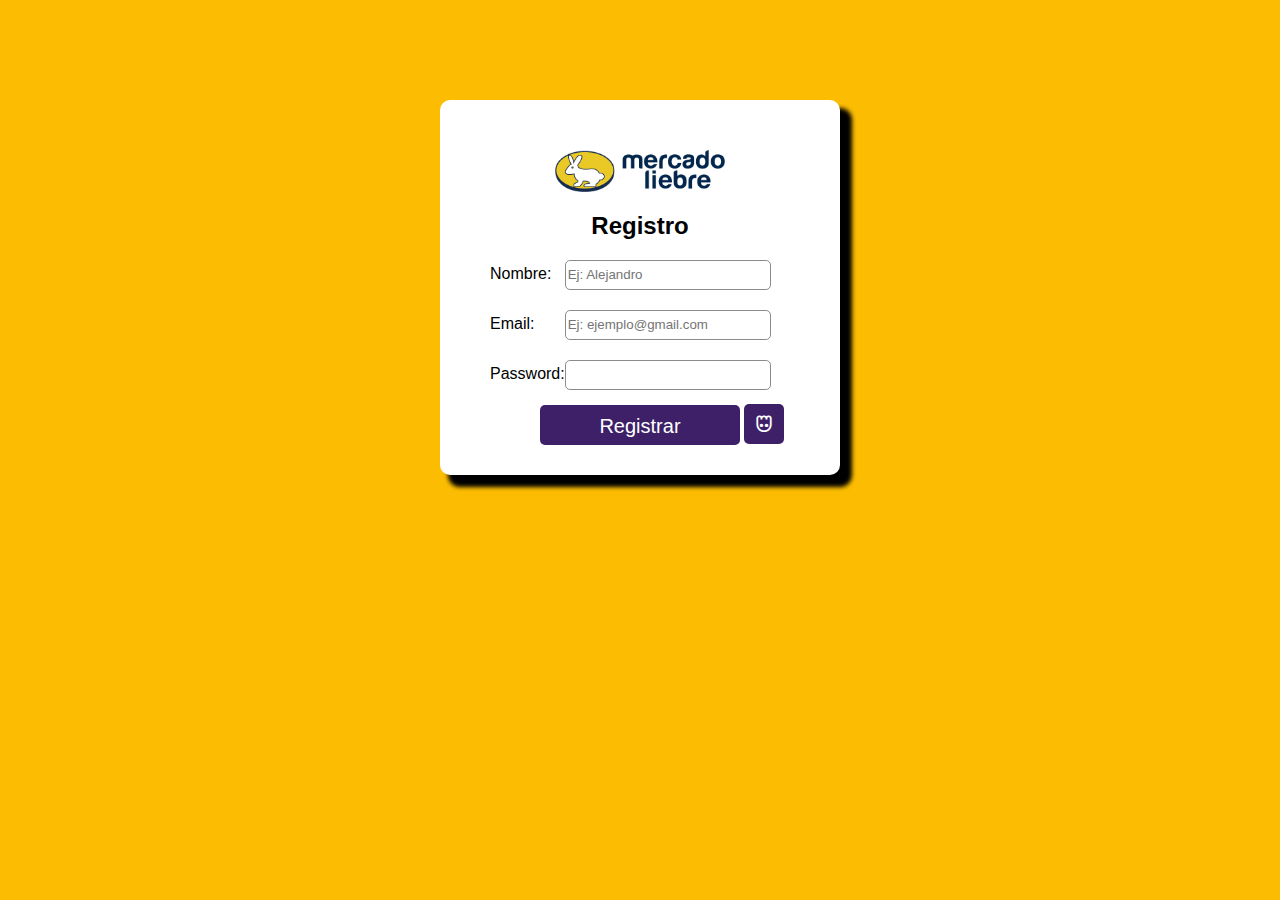
<file: Proyecto (2) (2)/register.html>
<!DOCTYPE html>
<html lang="en">
<head>
    <meta charset="UTF-8">
    <meta http-equiv="X-UA-Compatible" content="IE=edge">
    <meta name="viewport" content="width=device-width, initial-scale=1.0">
    <link href="//db.onlinewebfonts.com/c/d7e8a95865396cddca89b00080d2cba6?family=SoDo+Sans+SemiBold" rel="stylesheet" type="text/css"/>
    <link rel="stylesheet" href="css/styleRegister.css">
    <link href='https://unpkg.com/boxicons@2.1.4/css/boxicons.min.css' rel='stylesheet'>
    <title>Registro</title>
</head>
<body>
    <div class="panelDeRegistro">
        <div class="foto">
            <img src="img/mercado-liebre.png" alt="Liebre" width="170px">
        </div>
        <h2>
            Registro
        </h2>
        <div class="camposDeRegistro">
           <form action="">
            <div class="campoDeNombre">
                
                <label for="text">
                    Nombre:
                </label>
                <input type="text" id="text" placeholder="Ej: Alejandro">
            </div>
            <div class="campoDeEmail">
                <label for="email">
                    Email:
                </label>
                <input type="text" id="email" placeholder="Ej: ejemplo@gmail.com">
            </div>
            <div class="campoContra">
                <label for="contraseña">
                    Password:
                </label>
                <input type="password" id="contraseña">
            </div>
           </form>
        </div>
        <div >
            <button class="button">
                Registrar
            </button>
            <button id="fantasma">
                <i class='bx bx-ghost bx-tada bx-flip-vertical' ></i>
            </button>
        </div>

    </div>
    <script src="Untitled-1.js"></script>
</body>
</html>
</file>
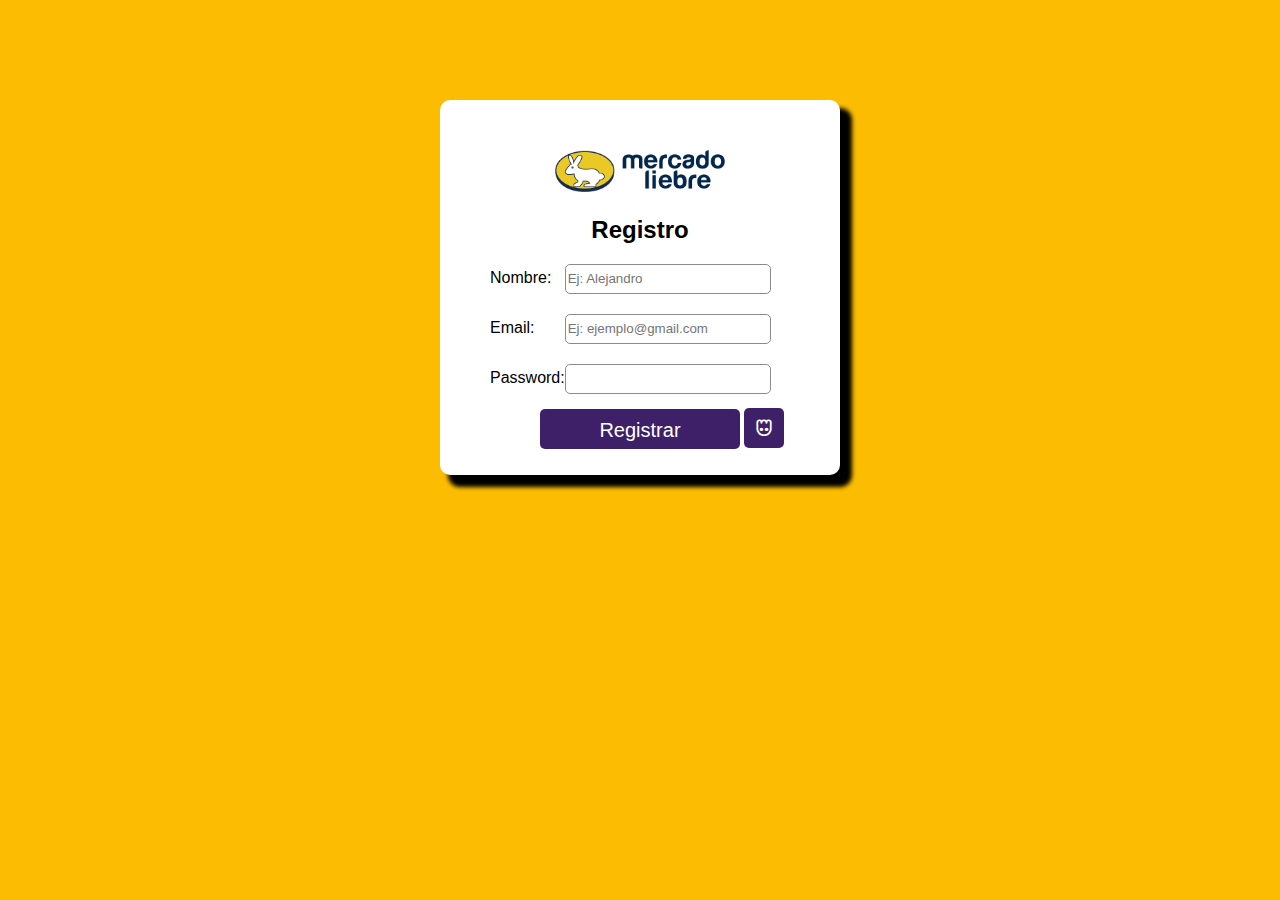
<file: mercado-liebre/Proyecto (2) (2)/register.html>
<!DOCTYPE html>
<html lang="en">
<head>
    <meta charset="UTF-8">
    <meta http-equiv="X-UA-Compatible" content="IE=edge">
    <meta name="viewport" content="width=device-width, initial-scale=1.0">
    <link href="//db.onlinewebfonts.com/c/d7e8a95865396cddca89b00080d2cba6?family=SoDo+Sans+SemiBold" rel="stylesheet" type="text/css"/>
    <link rel="stylesheet" href="css/styleRegister.css">
    <link href='https://unpkg.com/boxicons@2.1.4/css/boxicons.min.css' rel='stylesheet'>
    <title>Registro</title>
</head>
<body>
    <div class="panelDeRegistro">
        <div class="foto">
            <a href="index.html">
                <img src="img/mercado-liebre.png" alt="Liebre" width="170px">
            </a>
            
        </div>
        <h2>
            Registro
        </h2>
        <div class="camposDeRegistro">
           <form action="">
            <div class="campoDeNombre">
                
                <label for="text">
                    Nombre:
                </label>
                <input type="text" id="text" placeholder="Ej: Alejandro">
            </div>
            <div class="campoDeEmail">
                <label for="email">
                    Email:
                </label>
                <input type="text" id="email" placeholder="Ej: ejemplo@gmail.com">
            </div>
            <div class="campoContra">
                <label for="contraseña">
                    Password:
                </label>
                <input type="password" id="contraseña">
            </div>
           </form>
        </div>
        <div >
            <button class="button">
                Registrar
            </button>
            <button id="fantasma">
                <i class='bx bx-ghost bx-tada bx-flip-vertical' ></i>
            </button>
        </div>

    </div>
    <script src="Untitled-1.js"></script>
</body>
</html>
</file>
<file: Proyecto (2) (2)/css/styleRegister.css>
@import url('https://fonts.googleapis.com/css2?family=Creepster&display=swap');
body{

    margin: 0px;
    background-color:#fbbc02;
    display: flex;
    justify-content: center;
    margin-top: 100px;
    font-family: 'SoDo Sans',Helvetica,Arial,sans-serif;
}

.foto{
    display: flex;
    justify-content: center;
    margin-top: 50px;

}

.panelDeRegistro{
    background-color: white;
    width: 400px;
    height: 375px;
    border-radius: 10px;
    box-shadow: 10px 10px 4px 2px rgba(0, 0, 0,1);
}
h2{
    text-align: center;
}
.camposDeRegistro{
    display: flex;
    padding-left:50px;
}
.campoDeNombre,.campoDeEmail,.campoContra{
    display: flex;
    justify-content: space-between;

}
.campoDeEmail,.campoContra{
    margin-top: 20px;

}
input{
 height:26px;
 width: 200px;
 border-radius: 5px;
 border:solid 0.5px rgb(140, 140, 140)
 
}
label{
    margin-top: 5px;
    transition: color 1s;    
}
label:hover{
    color:#fbbc02;
}
.button{
    width: 200px;
    margin-left: 100px;
    margin-top: 15px;

}
button{
    border:none;
    height: 25px;
    background-color: #3d2068;
    border-radius: 5px;
    font-size: 20px;
    color:white;
    padding: 10px 10px 30px;
    transition: background 1s;
    cursor: pointer;
}
button:hover{
    background: #fbbc02;
}
.fantasma{
    color: black;
}
</file>
<file: mercado-liebre/Proyecto (2) (2)/css/styleRegister.css>
@import url('https://fonts.googleapis.com/css2?family=Creepster&display=swap');
body{

    margin: 0px;
    background-color:#fbbc02;
    display: flex;
    justify-content: center;
    margin-top: 100px;
    font-family: 'SoDo Sans',Helvetica,Arial,sans-serif;
}

.foto{
    display: flex;
    justify-content: center;
    margin-top: 50px;

}

.panelDeRegistro{
    background-color: white;
    width: 400px;
    height: 375px;
    border-radius: 10px;
    box-shadow: 10px 10px 4px 2px rgba(0, 0, 0,1);
}
h2{
    text-align: center;
}
.camposDeRegistro{
    display: flex;
    padding-left:50px;
}
.campoDeNombre,.campoDeEmail,.campoContra{
    display: flex;
    justify-content: space-between;

}
.campoDeEmail,.campoContra{
    margin-top: 20px;

}
input{
 height:26px;
 width: 200px;
 border-radius: 5px;
 border:solid 0.5px rgb(140, 140, 140)
 
}
label{
    margin-top: 5px;
    transition: color 1s;    
}
label:hover{
    color:#fbbc02;
}
.button{
    width: 200px;
    margin-left: 100px;
    margin-top: 15px;

}
button{
    border:none;
    height: 25px;
    background-color: #3d2068;
    border-radius: 5px;
    font-size: 20px;
    color:white;
    padding: 10px 10px 30px;
    transition: background 1s;
    cursor: pointer;
}
button:hover{
    background: #fbbc02;
}
.fantasma{
    color: black;
}
</file>
